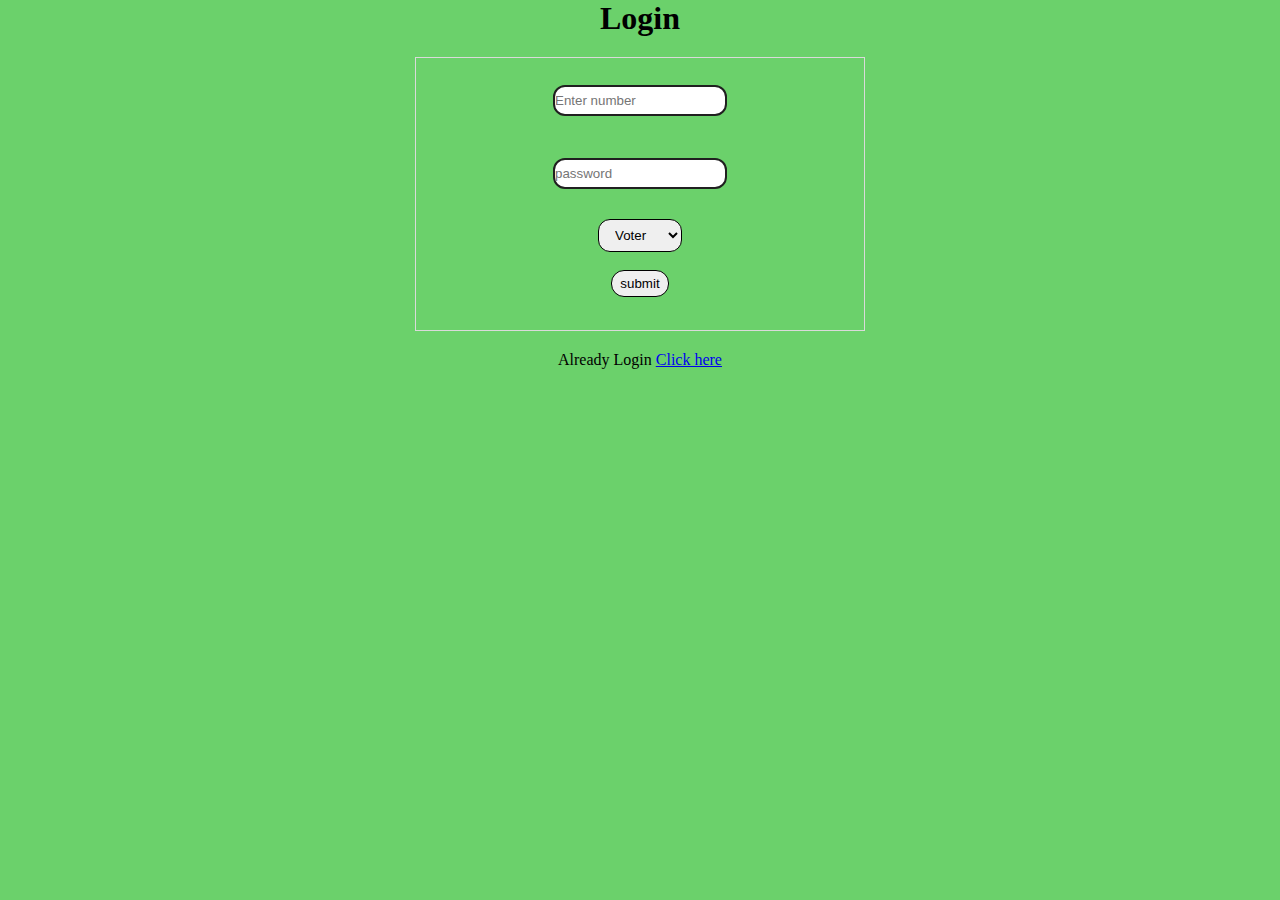
<file: index.html>
<!DOCTYPE html>
<html lang="en">
<head>
    <meta charset="UTF-8">
    <meta name="viewport" content="width=device-width, initial-scale=1.0">
    <title>online voting - login</title>
    <link rel="stylesheet" href="style.css">
</head>
<body>
    
    <center>
        <h1>Login</h1>

        <form action="api/login.php" method="post">
            <input type="number" name="mobile" placeholder="Enter number"> <br><br>
            <input type="password" name="password" placeholder="password"><br><br>
            <select name="role">
                <option value="1">Voter</option>
                <option value="2">Group</option>
            </select><br><br>
            <button class="sub-btn" type="submit">submit</button><br><br>
        </form>

        <span>Already Login <a href="routes/register.html">Click here</a></span>
    </center>

</body>
</html>
</file>
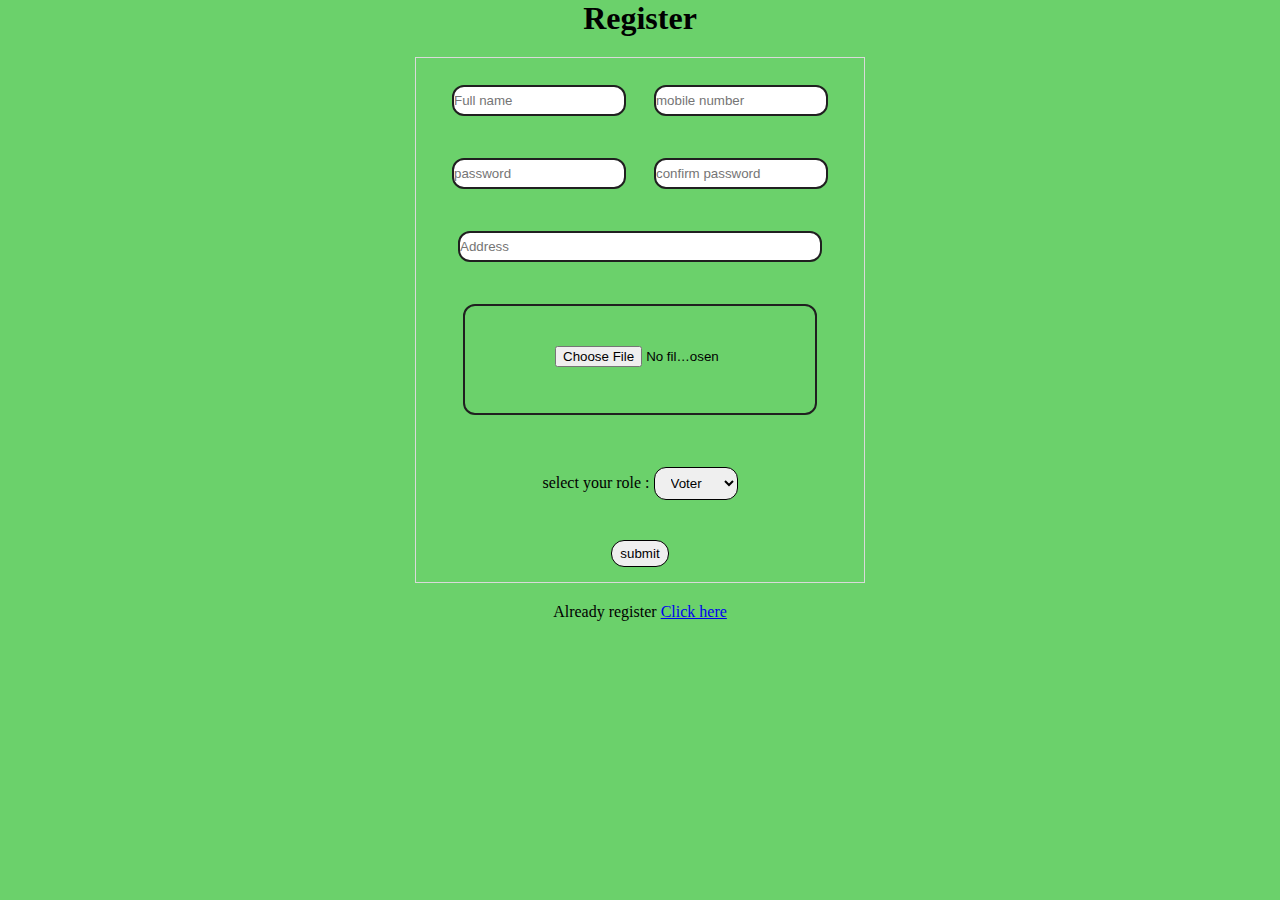
<file: routes/register.html>
<!DOCTYPE html>
<html lang="en">
<head>
    <meta charset="UTF-8">
    <meta name="viewport" content="width=device-width, initial-scale=1.0">
    <title>online voting - register</title>
    <link rel="stylesheet" href="../style.css">
</head>
<body>

    <center>
        <h1>Register</h1>

        <form action="../api/register.php" method="post" enctype="multipart/form-data">
            <input type="text" name="name" placeholder="Full name">
            <input type="number" name="mobile" placeholder="mobile number"><br><br>
            <input type="password" name="password" placeholder="password">
            <input type="password" name="cpassword" placeholder="confirm password"><br><br>
            <input type="text" name="address" placeholder="Address" class="address"><br><br>
            <div class="img">
                <input type="file" name="photo">
            </div>
            <div class="a">
                select your role : 
                <select name="role">
                    <option value="1">Voter</option>
                    <option value="2">Group</option>
                </select>
            </div>
            <button type="submit" class="sub-btn">submit</button>
        </form>
    
        <span>Already register <a href="../index.html">Click here</a></span>
    </center>


</body>
</html>
</file>
<file: style.css>
*{
    margin: 0;
    padding: 0;
}
body{
    background-color: #6bd16b;
}
form{
    margin: 20px;
    padding: 15px 0;
    border: 1.4px solid #dadada;
    width: 35%;
}
form input{
    width: 170px;
    height: 27px;
    margin: 12px;
    border: 2px solid rgb(32, 32, 32);
    border-radius: 12px;
}
.address{
    width: 360px;
}
.img input{
    padding: 40px 90px;
}
.a{
    padding: 40px 90px;
}
select{
    border: 1.3px solid black;
    border-radius: 12px;
    padding: 7px 12px;
}
.sub-btn{
    border: 1px solid #000;
    border-radius: 13px;
    padding: 5px 8px;
}
</file>
